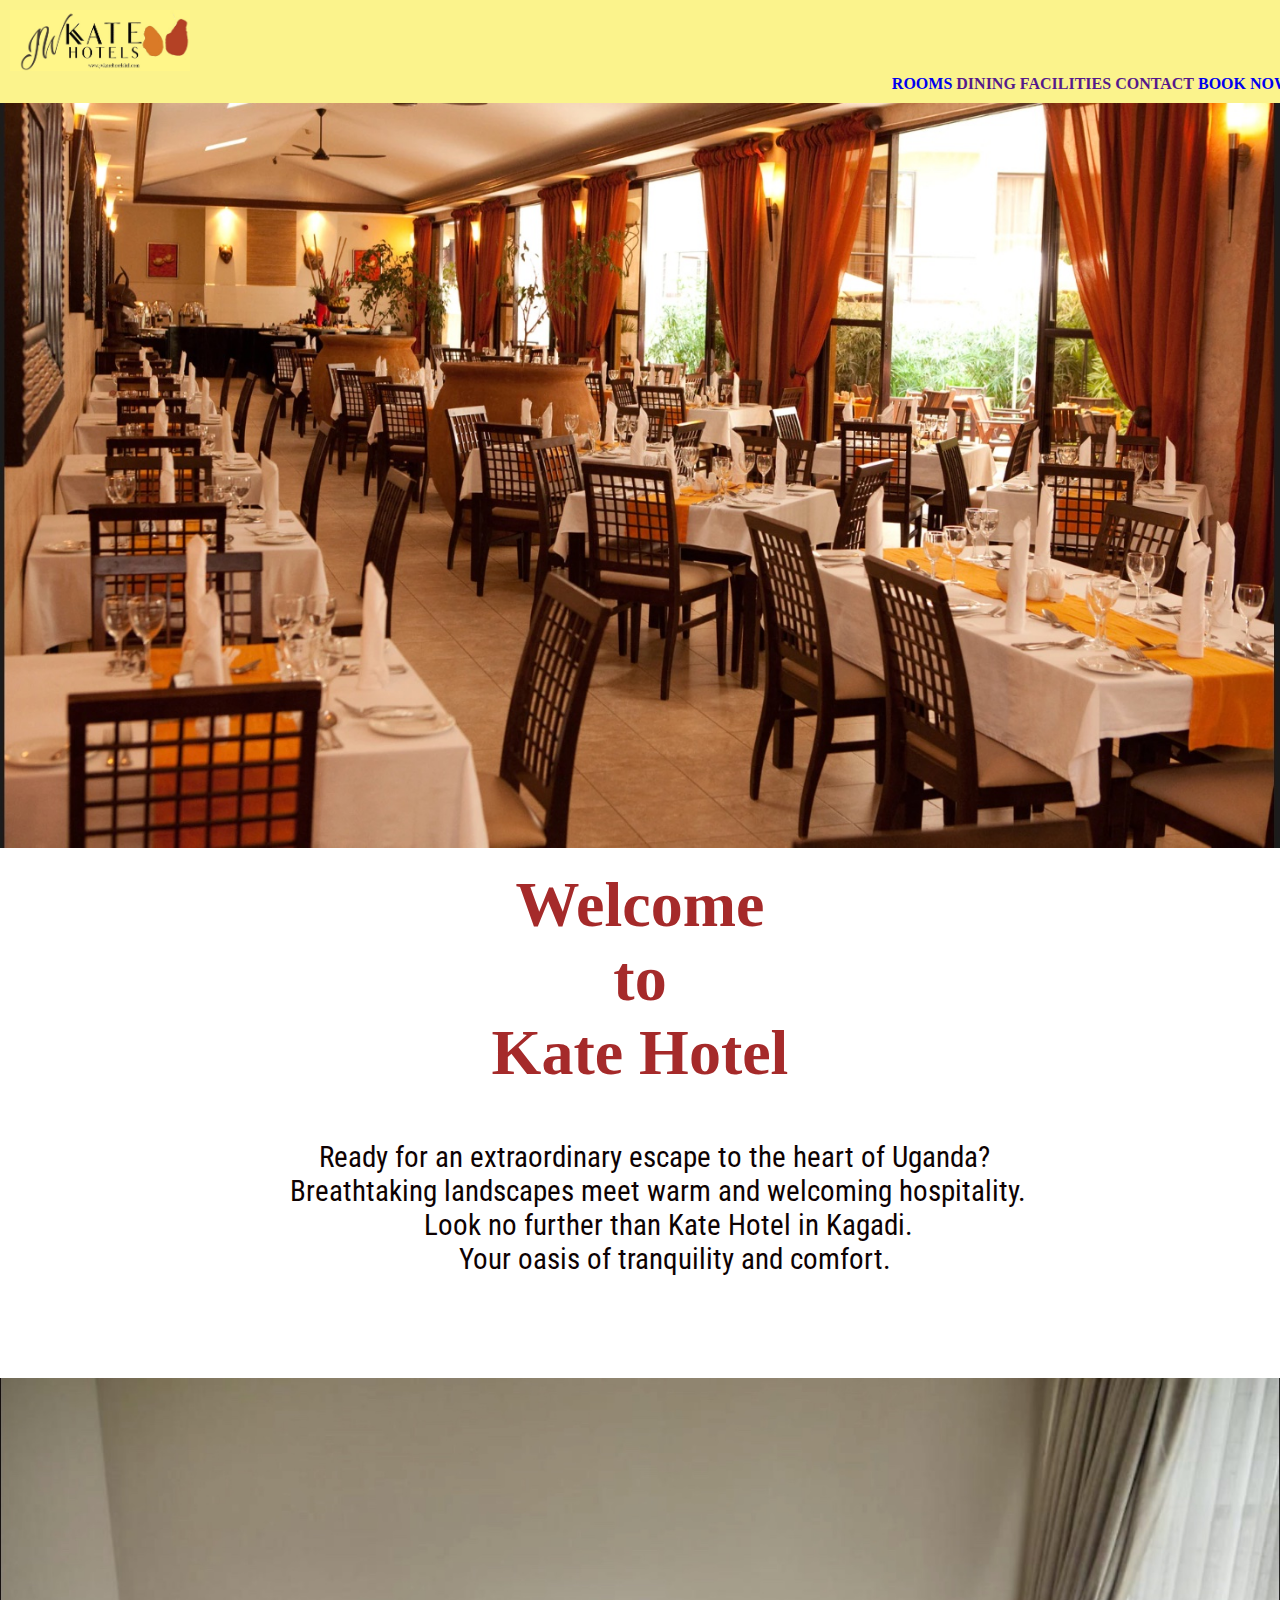
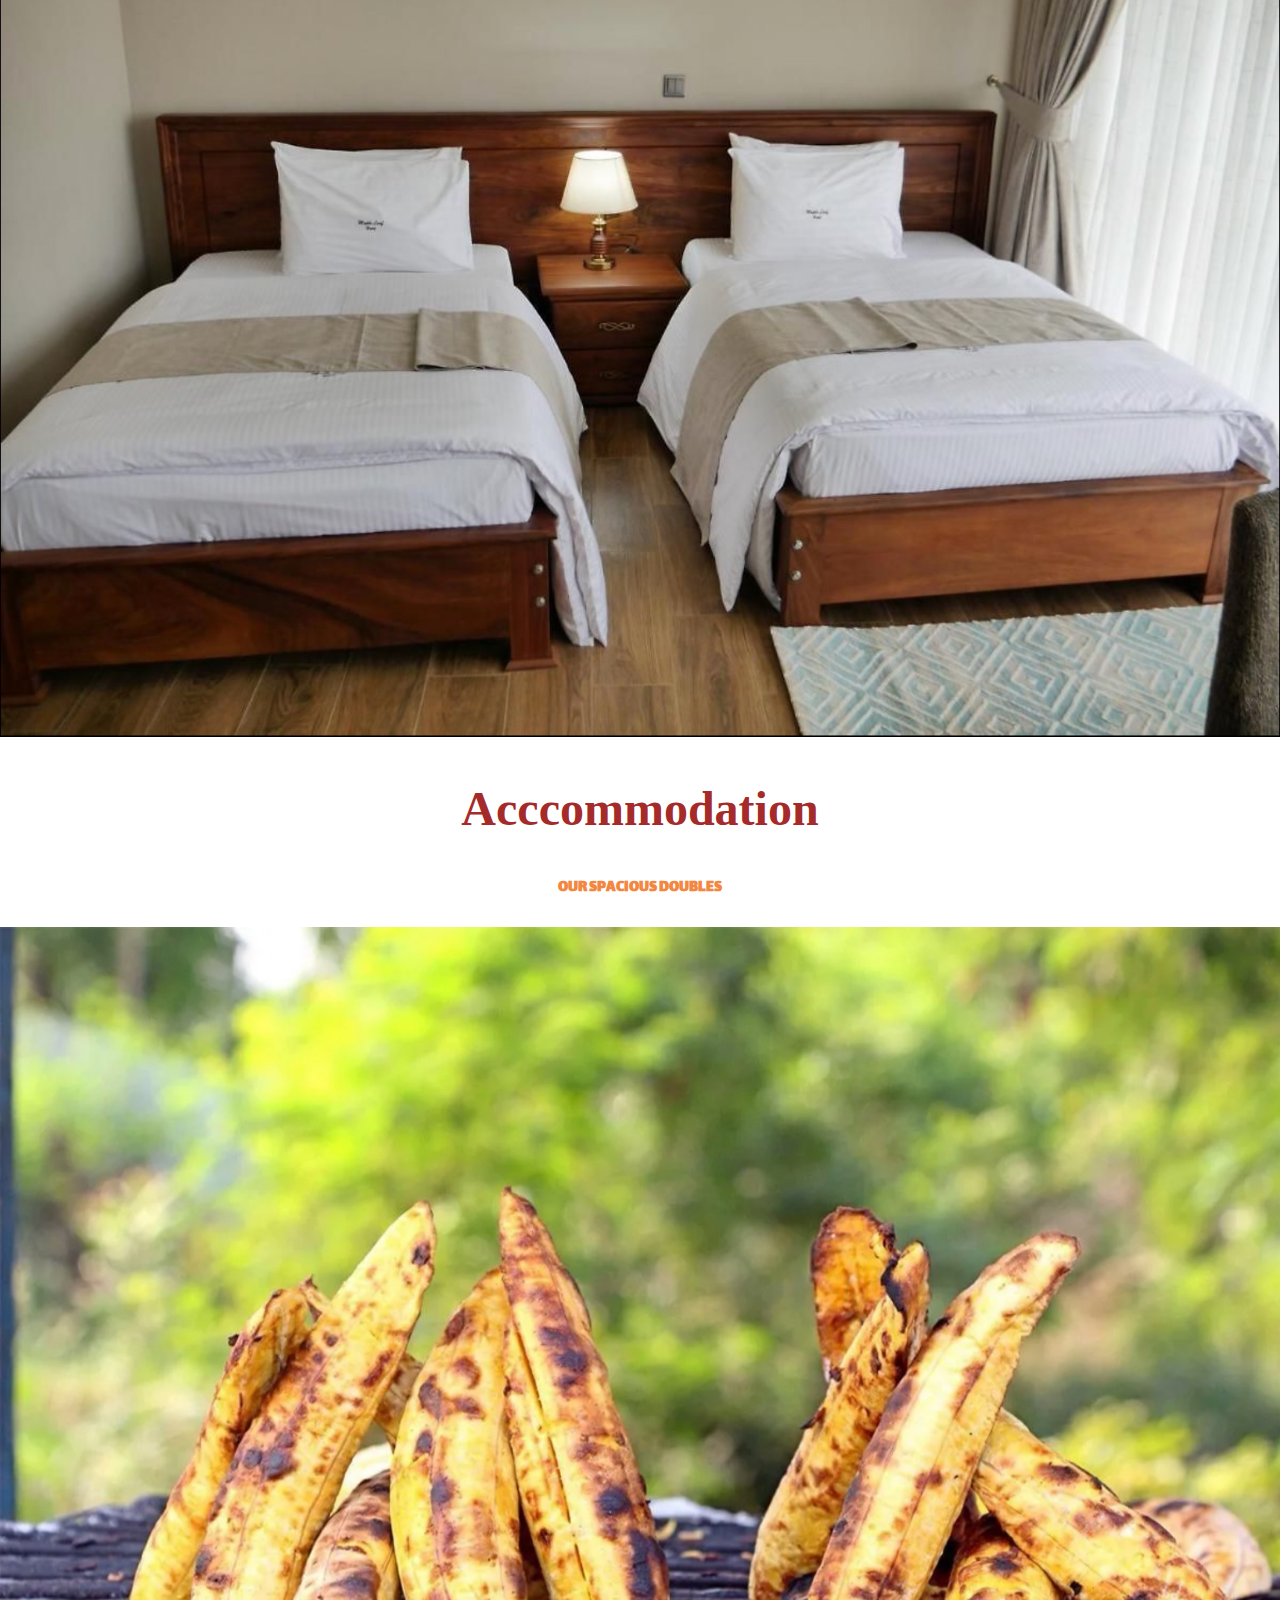
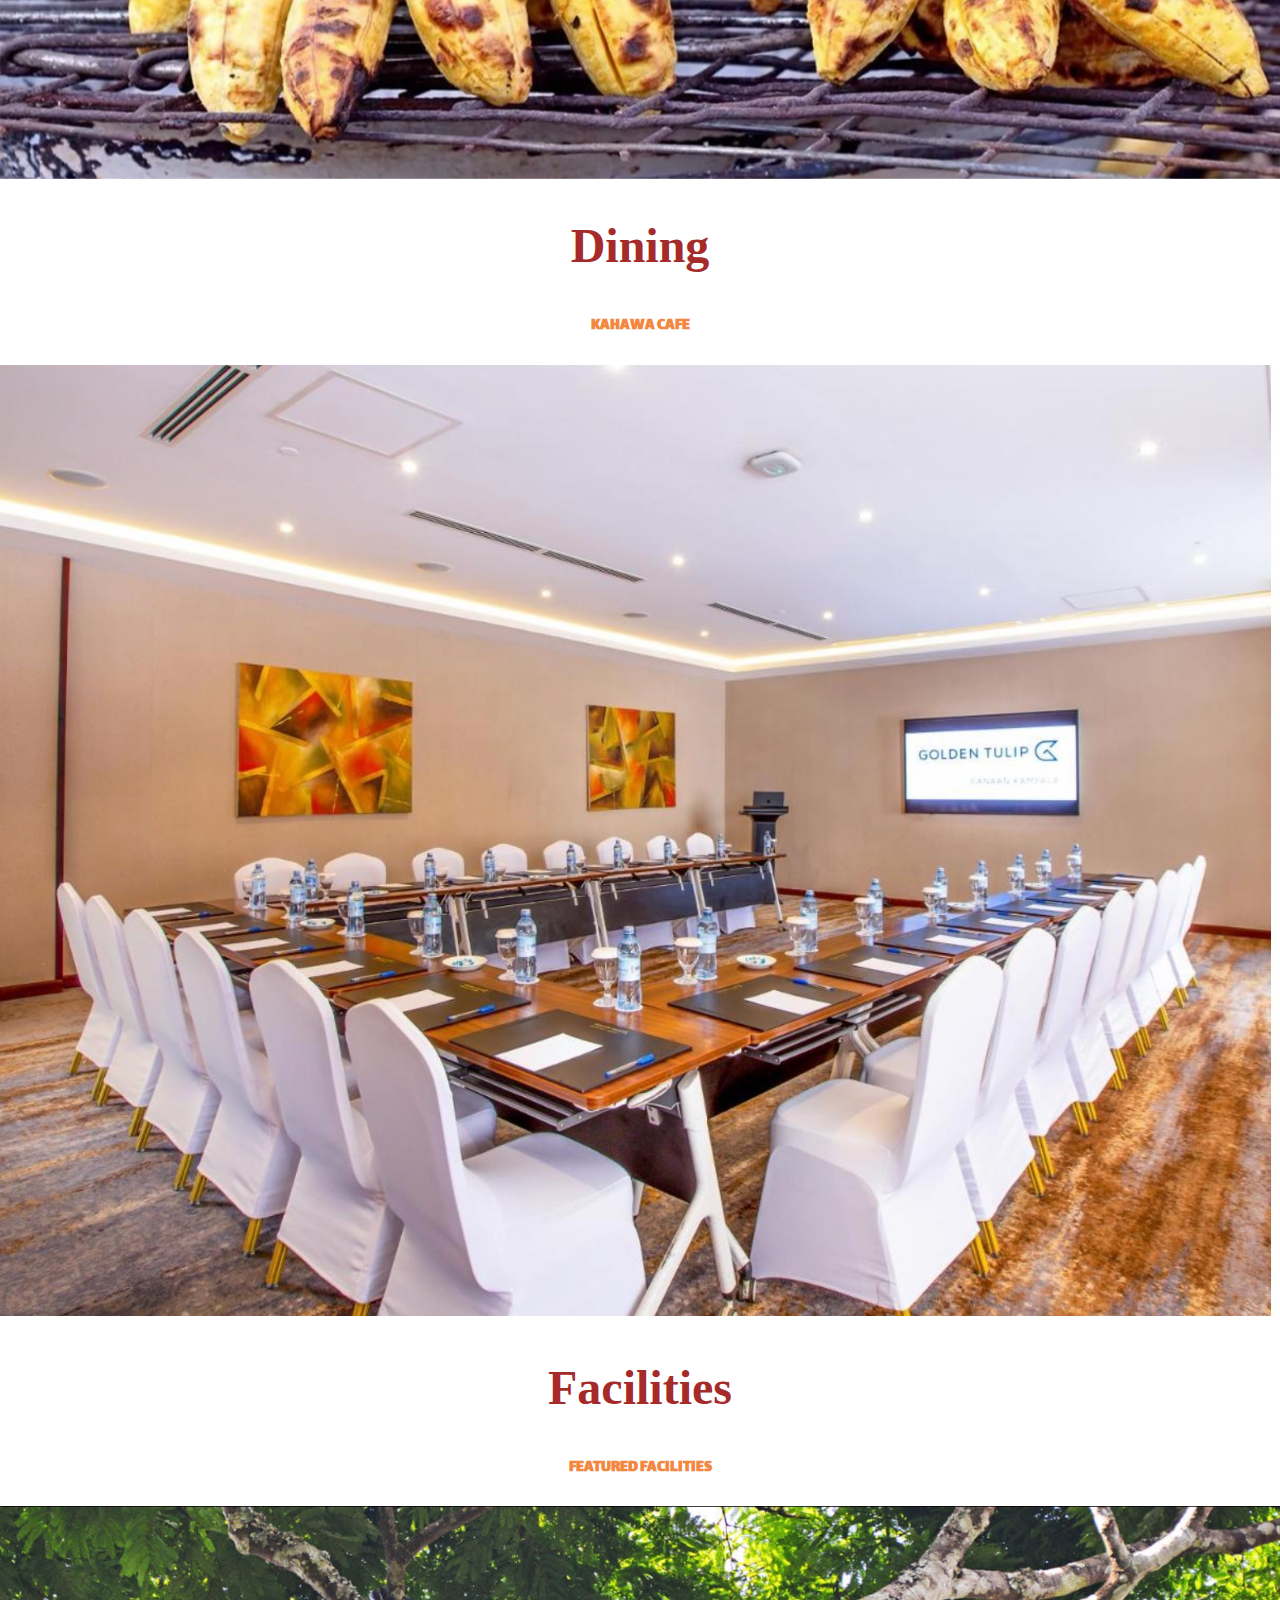
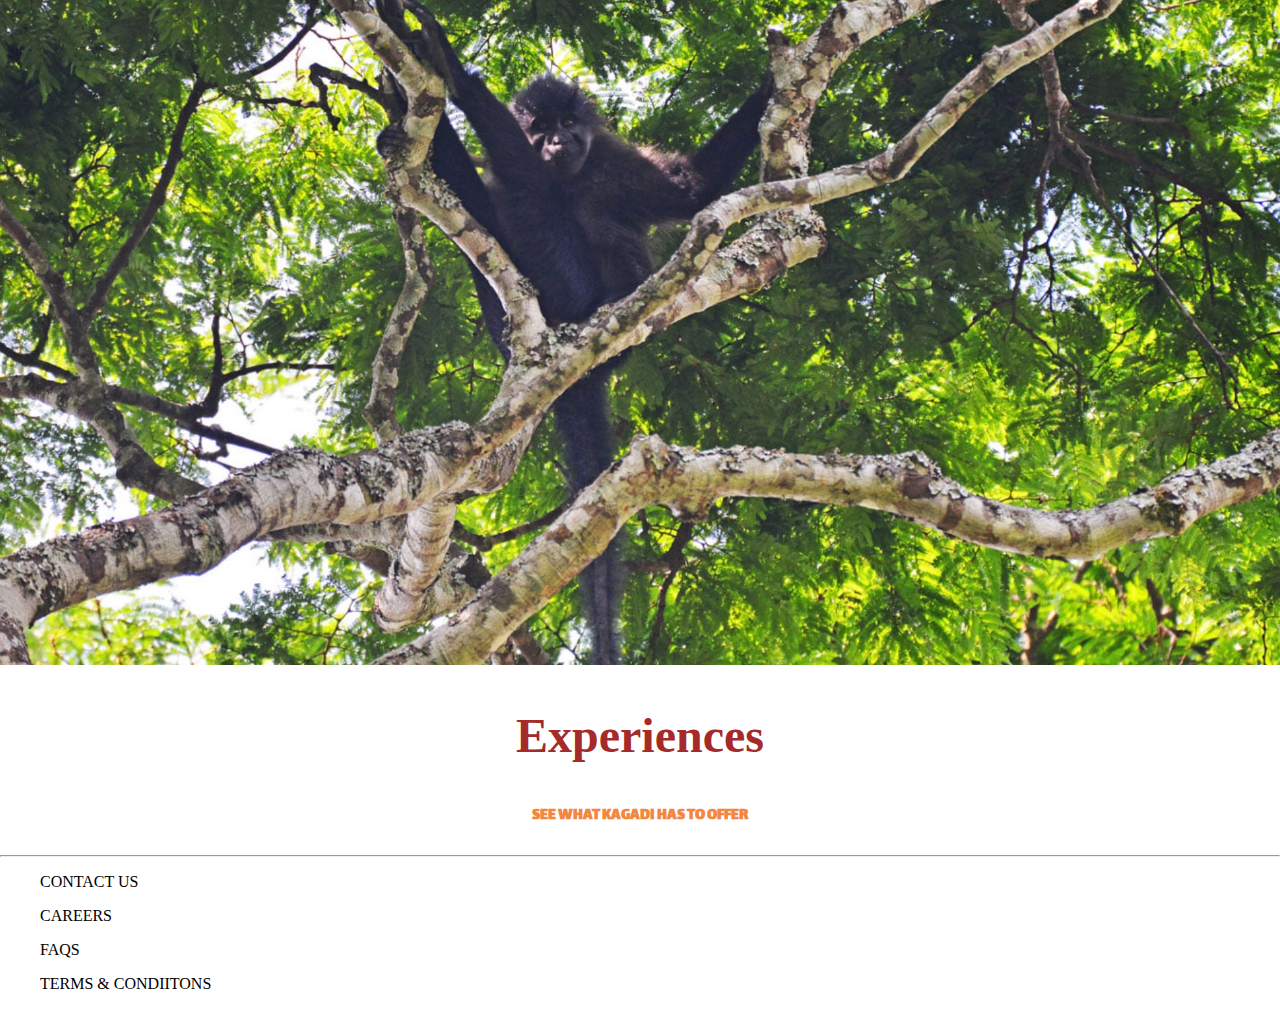
<file: Kate_Hotel/index.html>
<!DOCTYPE html>
<html>
    <head>
        <meta charset="UTF-8" />
        <meta http-equiv="X-UA-Compatible" content="IE=edge" />
        <meta name="viewport" content="width=device-width, initial-scale=1.0" />
        <title>  JW KATE HOTEL</title>
        <link rel = "icon" type = "image/jpg" href="Kate_Html_Pics/Orange_Rocks.jpg" >
        <link rel ="stylesheet" href="style.css">
        <link rel="preconnect" href="https://fonts.googleapis.com">
        <link rel="preconnect" href="https://fonts.gstatic.com" crossorigin>
        <link href="https://fonts.googleapis.com/css2?family=Beau+Rivage&family=Dancing+Script&family=Lalezar&family=Roboto+Condensed:wght@300&display=swap" rel="stylesheet">

       
    </head>
        <Body>
           <div class="header">
            <header >
                <img src="Kate_Html_Pics/Kate_Logo.jpg" id ="logo" alt = "Kate hotels logo" >
                
               <div class = "header_menu">
                <a href= "accommodation.html"
                title = "Check out our Rooms!"
                target = "blank"> <b > ROOMS </b></a>
                <a href=""><b>DINING</b> </a>
                <a href=""> <b>FACILITIES</b></a>
                <a href=""> <b>CONTACT</b></a> 
                <a href="reservation.html" target = "blank"> <b> BOOK NOW  </b>
                 </a>    </div> 
           
    
          </header> 
        </div> 
            <main >
          
            <img src = "Kate_Html_Pics/Restaurant_Bar/Hotel_Orange_Restaurant.jpg"
            width = "700" 

            
            alt = "This is a hotel bar"
            class="first_page_photos"
            >
           <div class="welcome"><p >
              <h2  id= "welcome_tag"> Welcome <br> to <br>  Kate Hotel </h2>

            </p>

           <pre  id="welcome_description" >

    Ready for an extraordinary escape to the heart of Uganda?
     Breathtaking landscapes meet warm and welcoming hospitality.
        Look no further than Kate Hotel in Kagadi.
           Your oasis of tranquility and comfort. 
            
        
        </pre> </div> 
            
            
            <img src = "Kate_Html_Pics/Room/Double_Room.jpg"
            class="first_page_photos"
            id="first_page_photo_nonfirst"
           
            alt = "This_is_a_hotel_room">
            
            <a href = "accommodation.html"
            title = "Our Rooms!"
            target = "blank" > 
            <h2 class="page_menu" > Acccommodation</h2> </a>
            <h5 class="page_submenu"> OUR SPACIOUS DOUBLES</h5>
           <!-- <p class="page_menu_description" margin-top: 0 ;
            margin-bottom: 0 ;>
                Indulge in the lap of opulence at Kate Hotel's exquisite accommodations. 
                Every room is a haven of comfort and style, meticulously
                designed to ensure your stay is nothing short of exceptional.


            </p>-->
            
           
           
            <div class=food_images
            >
            <!-- <img src = "Kate_Html_Pics/Food/Katogo_Matoke.jpg" width = "350" alt = "matoke_food" class="first_page_photos">
             <p class="page_menu_description">
                Embark on a culinary adventure at Kate Hotel,
                 where every meal is a symphony of flavors and a celebration of 
                 local and international cuisine.


            </p> -->
            <img src = "Kate_Html_Pics/Food/Roasted_Banana.jpg" alt = "This is a hotel restaurant" class="first_page_photos" id="first_page_photo_nonfirst">
            </div>
            <h2 class="page_menu"> Dining </h2>
            <h5 class="page_submenu"> KAHAWA CAFE </h5>
           
          <!--  <p class="page_menu_description">
                Experience convenience, luxury, and relaxation at Kate Hotel. 
                Enjoy a modern fitness center, refreshing pool, business services, spa treatments, and more. 
                Whether for business or leisure, our amenities enhance your stay.
            </p> -->
            <img src = "Kate_Html_Pics/Conference_Room_Gt.jpg"
            class="first_page_photos"
            id="first_page_photo_nonfirst"
        
            alt = "This is a hotel conference room">
            <h2 class="page_menu"> Facilities</h2>
              <h5 class="page_submenu"> FEATURED FACILITIES</h5>
              
            <!--  <p class= "page_menu_description">
                Embrace an enchanting journey in Kagadi, Uganda, where diverse wildlife safaris, 
                cultural immersions, 
                and stunning natural landscapes converge, offering a 
                tapestry of unforgettable experiences for those seeking adventure and exploration.

              </p> -->
           <img src = "Kate_Html_Pics/Scenary/Monkey_In_Forest.jpg"
           class="first_page_photos"
           id="first_page_photo_nonfirst"
             
              alt = "This is a monkey in the forest">   
             
             <div > <h2 class="page_menu"> Experiences  </h2>   
        
        <h5 class="page_submenu"> SEE WHAT KAGADI HAS TO OFFER</h5></div>


    </main>     

<footer >
    <hr>

    <ul> CONTACT US </ul>
    <ul> CAREERS </ul>
    <ul> FAQS</ul>
    <ul> TERMS & CONDIITONS</ul>
    
       
        


</footer>
        </Body>
 
</html>
</file>
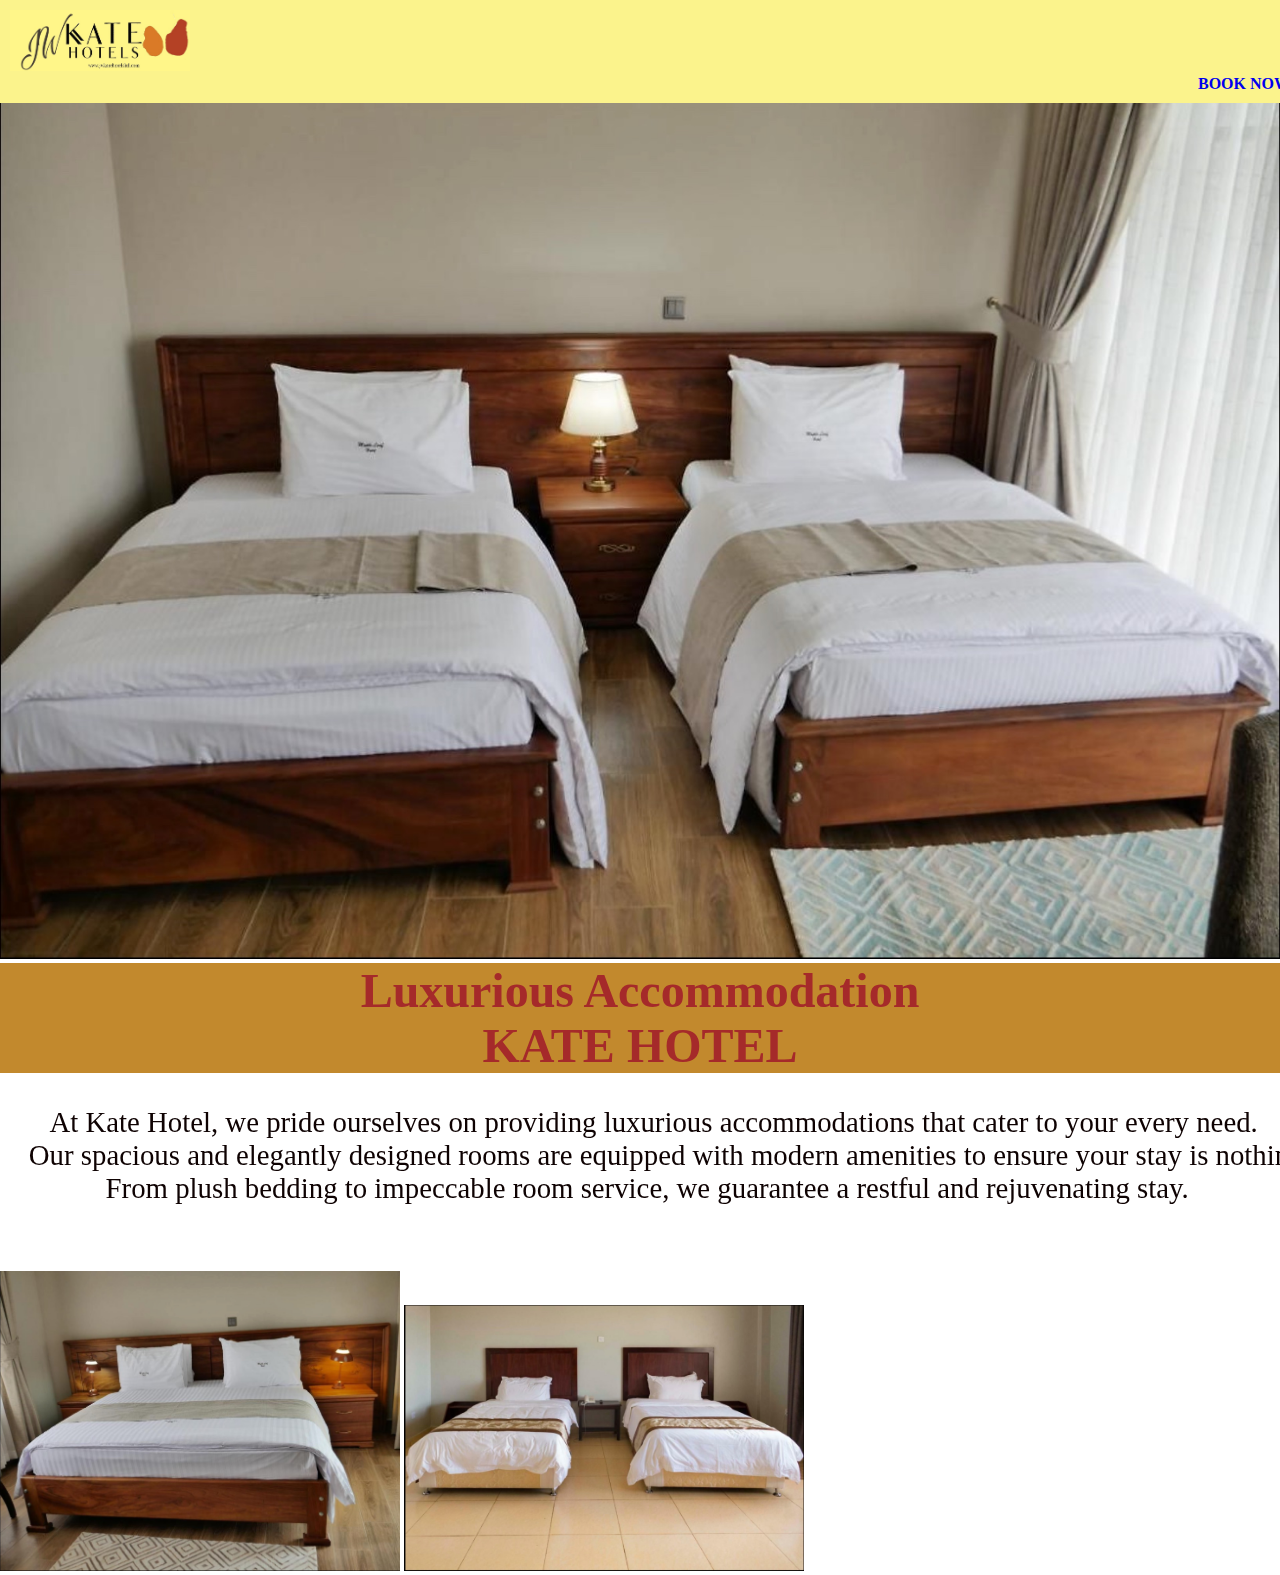
<file: Kate_Hotel/accommodation.html>
<!DOCTYPE html>
<html>

<head>
    <meta charset="UTF-8" />
    <meta http-equiv="X-UA-Compatible" content="IE=edge" />
    <meta name="viewport" content="width=device-width, initial-scale=1.0" />
    <link rel ="stylesheet" href="style.css">
    <title> Kate Hotel || Rooms  </title>
    <link rel = "icon" type = "image/jpg" href="Kate_Html_Pics/Orange_Rocks.jpg" >
</head>

<body>
    <header>
        <img src="Kate_Html_Pics/Kate_Logo.jpg" id ="logo" alt = "Kate hotels logo" >
         <div class = "header_menu"> 
         <a href="reservation.html" target = "blank"> <b> BOOK  NOW </b>
          </a>    </div> 
    
    </header>
   

 <img src = "Kate_Html_Pics/Room/Double_Room.jpg"
 alt = "This is a picture of a double room"
 class="first_page_photos"
  >
  <h1 class="page_menu" id="page_2_welcome_tag" margin= 40px;>
    Luxurious Accommodation <br> KATE HOTEL
</h1>
<pre class="welcome " id="welcome_description">

    At Kate Hotel, we pride ourselves on providing luxurious accommodations that cater to your every need.
    Our spacious and elegantly designed rooms are equipped with modern amenities to ensure your stay is nothing short of perfection. 
    From plush bedding to impeccable room service, we guarantee a restful and rejuvenating stay.  


</pre>
<img src = "Kate_Html_Pics/Room/King_Room.jpg"
 alt = "This is a picture of a king bed room"
 width = 400 >
<img src = " Kate_Html_Pics/Room/Double_Room_Apart.jpg"
alt = "This is a double bed"
width = 400>




</body>

</html>
</file>
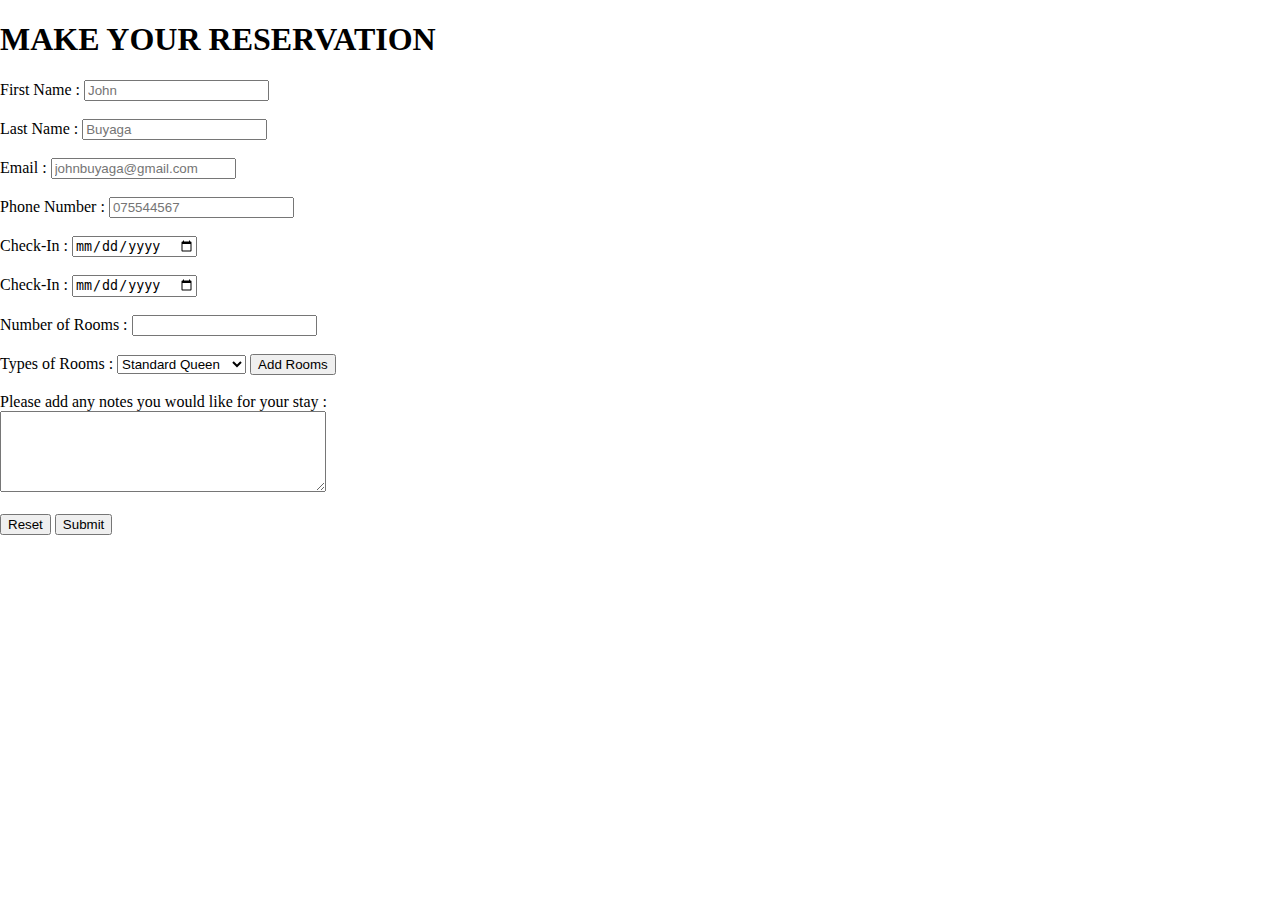
<file: Kate_Hotel/reservation.html>
<!DOCTYPE html>
<html>
<head>
    <meta charset="UTF-8" />
    <meta http-equiv="X-UA-Compatible" content="IE=edge" />
    <meta name="viewport" content="width=device-width, initial-scale=1.0" />
    <link rel ="stylesheet" href="style.css">
    <title> Reservations | Kate Hotel </title>
    <link rel = "icon" type = "image/jpg" href="Kate_Html_Pics/Orange_Rocks.jpg" >
</head>

<body>
    <p>  <h1> MAKE YOUR RESERVATION </h1></p>
<form action = "index.php" method ="post">

    <label for = " first name"> First Name : </label>
    <input type = "text" id="firstname" placeholder="John"  required>
    <br>
    <br>
    <label for = " Last name"> Last Name : </label>
    <input type = "text" id="lastname"  placeholder="Buyaga" required>
    <br>
    <br>
    <label for = "email"> Email : </label>
    <input type = "text" id="email" placeholder="johnbuyaga@gmail.com"  required>
    <br>
    <br>
    <label for = "phone number"> Phone Number : </label>
    <input type = "phone number " id="phone" placeholder="075544567"  required>
    <br>
    <br>
    <label for = "Check in date "> Check-In : </label>
    <input type = "date" id="checkin"  required>
    <br>
    <br>
    <label for = "Check out date "> Check-In : </label>
    <input type = "date" id="checkout"  required>
    <br>
    <br>
    <label for = "Rooms"> Number of Rooms : </label>
    <input type = "number" id="Rooms"  required>
    <br>
    <br>
    <label for = "Rooms"> Types of Rooms : </label>
    <select id=" room type">
        <option value = "Standard Queen"> Standard Queen</option>
        <option value = "Standard King"> Standard King</option>
        <option value = "Standard Doubles"> Standard Doubles</option>
        <option value = "Executive suite"> Executive suite</option>
    </select>
<button> Add Rooms</button>
<br>
<br>
<label for = "extra requests"> Please add any notes you would like for your stay : </label>
<br>
<textarea id = "comments " rows = "5"  cols="38"> </textarea>

<br>
<br>

<input type ="reset">
<input type ="submit">
</form>

</body>











</html>
</file>
<file: Kate_Hotel/style.css>
header
{
position: fixed;
top: 0;
left: 0;
width: 100%;
padding: 10px;
/* background-position: fixed; */
background-color: rgb(251,243,140);

}

body
{
    background-color: rgb(255, 255, 255); 
    margin: 0px;
}

.food_images{ display:flex;} 
.food_images img{margin-right: 5px;}

a:link { text-decoration: none; }
    a:visited { text-decoration: none; }
    a:hover { text-decoration: none; }
    a:active { text-decoration: none; }
.header_menu
{ 
    
 color: rgb(21, 20, 20);
  text-decoration:none;
  font-family: "Roboto Condensed"ar;
  text-align: right;
  font-size: 1em;
}
#logo{width: 180px;}
.first_page_photos
{
  width: 100%;
  z-index: 0;
  padding: 0%;
  background-position: center;
  background-repeat: no-repeat;
  background-size: cover;
}
#first_page_photo_nonfirst
{
    height:auto;
}

.welcome
{
    margin-top: 0;
    margin-bottom: 0;
    padding: 0;
    background-color: rgb(255, 255, 255);
   
}

#welcome_tag
{
    margin-top: 0 ;margin-bottom: 0 ;
    color: brown;
    font-family: <b>"Roboto Condensed" </b>;
    font-size:4em;
    text-align: center;
}

#welcome_description
    {
        margin-top: 0 ;
        margin-bottom: 0 ;
        color: rgb(14, 2, 2);
        font-family: "Roboto Condensed";
        font-size: 1.8em;
        text-align: center;
       overflow:auto;
       
    }    

.page_menu
{
    color: brown;
    font-family: <b> "Roboto Condensed" </b>;
    font-size :3em;
    text-align: center;
}

.page_menu_description 
{
    color: rgb(42, 25, 5);
    font-family: "Roboto Condensed";
    font-size: 1.5em;
    text-align: center;
}
.page_submenu
{
    margin-top: 0 ;

    color: rgb(243, 135, 63);
    font-family: lalezar;
    font-size : 1em;
    text-align: center;
}
#page_2_welcome_tag
{
    margin-top: 0;
    margin-bottom: 0;
    padding: 0;
    background-color: rgb(194, 137, 45); 
}
</file>
